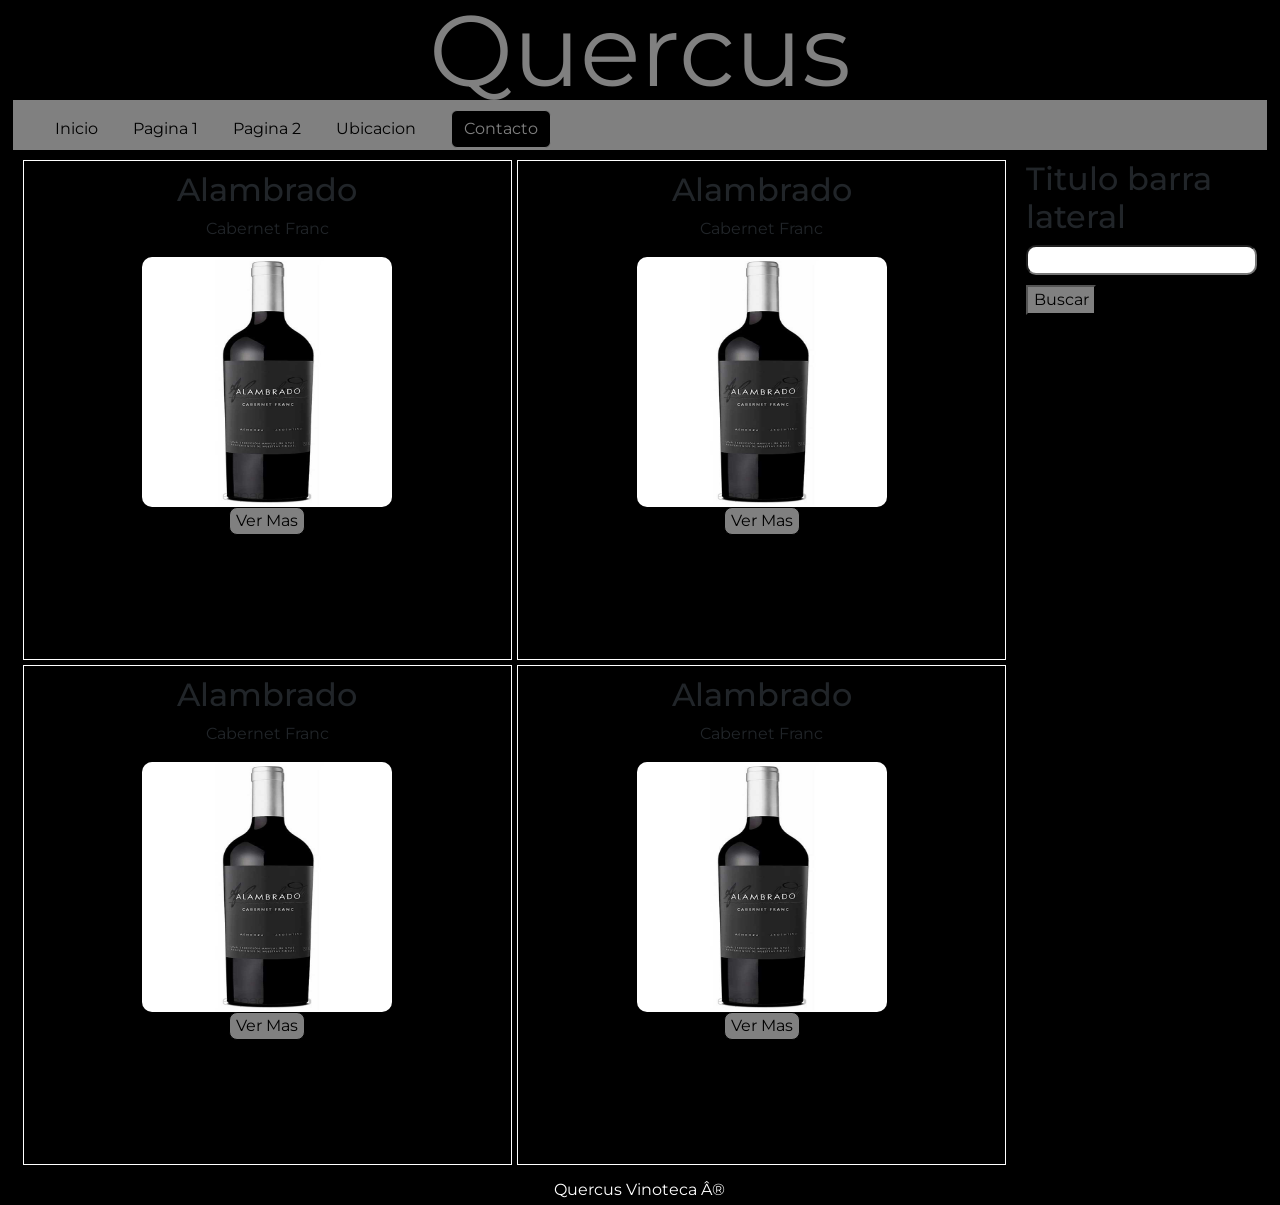
<file: homepage/index.html>
<!DOCTYPE html>
<html lang="es">

    <head>
        <link href="https://cdn.jsdelivr.net/npm/bootstrap@5.3.8/dist/css/bootstrap.min.css" rel="stylesheet"
            integrity="sha384-sRIl4kxILFvY47J16cr9ZwB07vP4J8+LH7qKQnuqkuIAvNWLzeN8tE5YBujZqJLB" crossorigin="anonymous">
        <script src="https://cdn.jsdelivr.net/npm/bootstrap@5.3.8/dist/js/bootstrap.bundle.min.js"
            integrity="sha384-FKyoEForCGlyvwx9Hj09JcYn3nv7wiPVlz7YYwJrWVcXK/BmnVDxM+D2scQbITxI"
            crossorigin="anonymous"></script>
        <link rel="stylesheet" href="styles.css">
        <link href="https://fonts.googleapis.com/css2?family=Montserrat:wght@700;800&display=swap" rel="stylesheet">
        <link rel="icon" href="images/quercus1.jpg" type="image/png">
        <title>Quercus Vinoteca</title>
        <script src="main.js" defer type="text/javascript"></script>
    </head>

    <body>
        <div id="container">

            <header>
                <p>Quercus</p>
            </header>

            <nav>
                <ul>
                    <li>
                        <a href="index.html">
                            Inicio
                        </a>
                    </li>
                    <li>
                        <a href="pagina1.html">
                            Pagina 1
                        </a>
                    </li>
                    <li>
                        <a href="pagina2.html">
                            Pagina 2
                        </a>
                    </li>
                    <li>
                        <a href="pagina3.html">
                            Ubicacion
                        </a>
                    </li>
                    <li>
                        <button class="btn btn-primary" type="button" data-bs-toggle="offcanvas"
                            data-bs-target="#offcanvasRight" aria-controls="offcanvasRight">Contacto</button>
                    </li>
                </ul>
                <div class="offcanvas offcanvas-end" tabindex="-1" id="offcanvasRight"
                    aria-labelledby="offcanvasRightLabel">
                    <div class="offcanvas-header">
                        <h5 class="offcanvas-title" id="offcanvasRightLabel">Seguinos</h5>
                        <button type="button" class="btn-close" data-bs-dismiss="offcanvas" aria-label="Close"></button>
                    </div>
                    <div class="offcanvas-body">
                        <a class="box" href="https://www.instagram.com/quercusvinoteca" target="_blank"
                            rel="noopener noreferrer">Instagram</a>
                        <a class="box" href="https://wa.me/5492995164527" target="_blank"
                            rel="noopener noreferrer">WhatsApp</a>
                    </div>


            </nav>

            <div class="clearfix"></div>

            <section id="contenido">

                <article class="article">
                    <h2>Alambrado</h2>
                    <p>Cabernet Franc</p>
                    <img src="imagenes/alambradocf.jpeg" alt="art1">
                    <div class="caja">
                        <p>Lorem ipsum dolor sit amet, consectetur adipiscing elit. Sed do eiusmod tempor incididunt ut
                            labore et dolore magna aliqua.</p>
                    </div>
                    <div class="clearfix"></div>
                    <button class="vermas">Ver Mas</button>
                </article>

                <article class="article">
                    <h2>Alambrado</h2>
                    <p>Cabernet Franc</p>
                    <img src="imagenes/alambradocf.jpeg" alt="art2">
                    <div class="caja">
                        <p>Lorem ipsum dolor sit amet, consectetur adipiscing elit. Sed do eiusmod tempor incididunt ut
                            labore et dolore magna aliqua.</p>
                    </div>
                    <div class="clearfix"></div>
                    <button class="vermas">Ver Mas</button>
                </article>

                <article class="article">
                    <h2>Alambrado</h2>
                    <p>Cabernet Franc</p>
                    <img src="imagenes/alambradocf.jpeg" alt="art3">
                    <div class="caja">
                        <p>Lorem ipsum dolor sit amet, consectetur adipiscing elit. Sed do eiusmod tempor incididunt ut
                            labore et dolore magna aliqua.</p>
                    </div>
                    <div class="clearfix"></div>
                    <button class="vermas">Ver Mas</button>
                </article>

                <article class="article">
                    <h2>Alambrado</h2>
                    <p>Cabernet Franc</p>
                    <img src="imagenes/alambradocf.jpeg" alt="art4">
                    <div class="caja">
                        <p>Lorem ipsum dolor sit amet, consectetur adipiscing elit. Sed do eiusmod tempor incididunt ut
                            labore et dolore magna aliqua.</p>
                    </div>
                    <div class="clearfix"></div>
                    <button class="vermas">Ver Mas</button>
                </article>


            </section>
            <aside>

                <h2>Titulo barra lateral</h2>
                <form>
                    <input type="text" />
                    <input type="submit" value="Buscar" />
                </form>
            </aside>

            <div class="clearfix"></div>

            <footer>
                Quercus Vinoteca ®
            </footer>
        </div>
    </body>

</html>
</file>
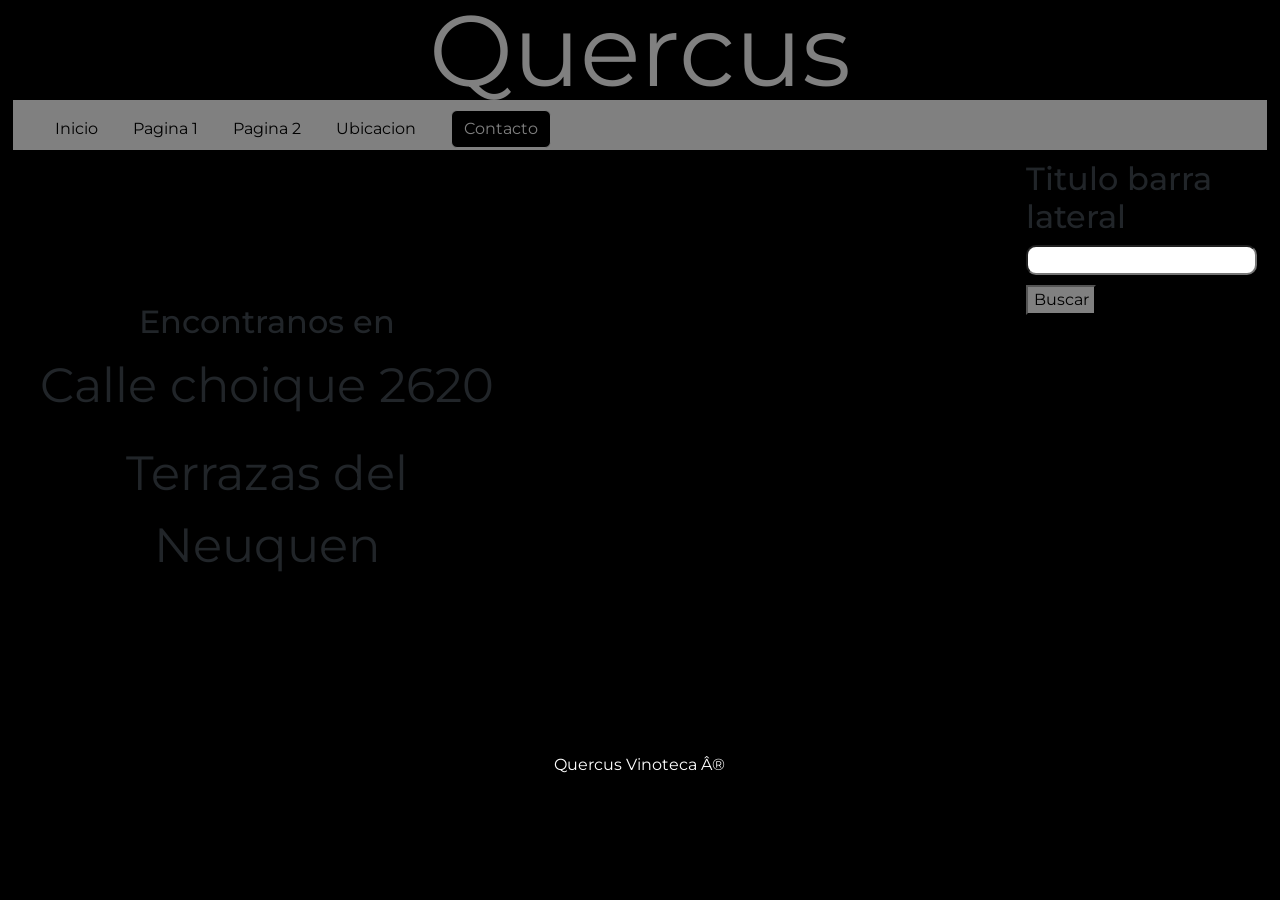
<file: homepage/pagina3.html>
<!DOCTYPE html>
<html lang="es">

    <head>
        <link href="https://cdn.jsdelivr.net/npm/bootstrap@5.3.8/dist/css/bootstrap.min.css" rel="stylesheet"
            integrity="sha384-sRIl4kxILFvY47J16cr9ZwB07vP4J8+LH7qKQnuqkuIAvNWLzeN8tE5YBujZqJLB" crossorigin="anonymous">
        <script src="https://cdn.jsdelivr.net/npm/bootstrap@5.3.8/dist/js/bootstrap.bundle.min.js"
            integrity="sha384-FKyoEForCGlyvwx9Hj09JcYn3nv7wiPVlz7YYwJrWVcXK/BmnVDxM+D2scQbITxI"
            crossorigin="anonymous"></script>
        <link rel="stylesheet" href="styles.css">
        <link href="https://fonts.googleapis.com/css2?family=Montserrat:wght@700;800&display=swap" rel="stylesheet">
        <link rel="icon" href="images/quercus1.jpg" type="image/png">
        <title>Quercus Vinoteca</title>
        <script src="main.js" defer type="text/javascript"></script>
    </head>

    <body>
        <div id="container">

            <header>
                <p>Quercus</p>
            </header>

            <nav>
                <ul>
                    <li>
                        <a href="index.html">
                            Inicio
                        </a>
                    </li>
                    <li>
                        <a href="pagina1.html">
                            Pagina 1
                        </a>
                    </li>
                    <li>
                        <a href="pagina2.html">
                            Pagina 2
                        </a>
                    </li>
                    <li>
                        <a href="pagina3.html">
                            Ubicacion
                        </a>
                    </li>
                    <li>
                        <button class="btn btn-primary" type="button" data-bs-toggle="offcanvas"
                            data-bs-target="#offcanvasRight" aria-controls="offcanvasRight">Contacto</button>
                    </li>
                </ul>
                <div class="offcanvas offcanvas-end" tabindex="-1" id="offcanvasRight"
                    aria-labelledby="offcanvasRightLabel">
                    <div class="offcanvas-header">
                        <h5 class="offcanvas-title" id="offcanvasRightLabel">Seguinos</h5>
                        <button type="button" class="btn-close" data-bs-dismiss="offcanvas" aria-label="Close"></button>
                    </div>
                    <div class="offcanvas-body">
                        <a class="box" href="https://www.instagram.com/quercusvinoteca" target="_blank"
                            rel="noopener noreferrer">Instagram</a>
                        <a class="box" href="https://wa.me/5492995164527" target="_blank"
                            rel="noopener noreferrer">WhatsApp</a>
                    </div>


            </nav>

            <div class="clearfix"></div>

            <section id="contenido">

                <div class="direccion">

                    <h2>Encontranos en</h2>
                    <p>Calle choique 2620</p>
                    <p>Terrazas del Neuquen</p>

                </div>

                <div class="mapa">
                <iframe
                    src="https://www.google.com/maps/embed?pb=!1m18!1m12!1m3!1d3103.863557117798!2d-68.08671212332503!3d-38.92709599848527!2m3!1f0!2f0!3f0!3m2!1i1024!2i768!4f13.1!3m3!1m2!1s0x960a33862515ab6d%3A0x13b8377f66bd9493!2sQuercus%20Almac%C3%A9n%20de%20Bebidas%20(Terrazas%20del%20Neuqu%C3%A9n)!5e0!3m2!1ses-419!2sar!4v1778000715551!5m2!1ses-419!2sar"
                    width="100%" height="100%" style="border:0;" allowfullscreen="" loading="lazy"
                    referrerpolicy="no-referrer-when-downgrade">
                </iframe>

                </div>

            </section>
            <aside>

                <h2>Titulo barra lateral</h2>
                <form>
                    <input type="text" />
                    <input type="submit" value="Buscar" />
                </form>
            </aside>

            <div class="clearfix"></div>

            <footer>
                Quercus Vinoteca ®
            </footer>
        </div>
    </body>

</html>
</file>
<file: homepage/styles.css>
* {
    margin: 0px;
    paddin: 0px;
}

body {
    background-color: black;
    font-family: 'Montserrat', Helvetica, sans-serif;
}

#container {
    width: 98%;
    margin: 0px auto;

}

header {
    width: 100%;
    height: 100px;
    line-height: 100px;
    margin: 0px;
    text-align: center;
    color: grey;
    font-size: 100px;
}

nav {
    width: ;
    height: 50px;
    background-color: grey;
    border: ;
}

nav ul{
  display: flex;
  align-items: center;
  gap: 15px;
}


nav ul li {
    float: left;
    list-style: none;
    margin: 10px;
    line-height: 30px;
}

a {
    text-decoration: none;
    color: black;
}

a:hover {
    text-decoration: underline;
}

.clearfix {
    clear: both;
}

#contenido {
    float: left;
    width: 80%;
      align-items: center;

    min-height: 600px;
    min-width: 400px;
    display: grid;
    grid-template-columns: repeat(2, 1fr);
    gap: 5px;
    text-align:center;
    padding: 10px;

}

aside {
    float: left;
    width: 20%;
    border:;
    min-height: 600px;
    padding:10px;
}

footer {
    height: 30px;
    color: white;
    text-align: center;
    line-height: 30px;

}

input[type="submit"] {
    background-color: grey;
    width: 30%;
}

input[type="text"]{
    border-radius: 10px


}
form {
    display: flex;
    flex-direction: column;
    gap: 10px;
}

article {
    position: relative;
    border: solid white 1px;
    text-align: center;
    padding-top: 10px;
    overflow-y: auto;
    height: 500px;


}

.caja {
    max-height: 0;
    overflow: hidden;
    transition: max-height 0.4s ease, padding 0.3s ease;
    padding: 0 10px;
}

.caja.visible {
    max-height: 200px;
    padding: 10px;
}

img {
    width: 250px;
    height: 250px;
    border-radius: 10px
}

.btn-primary,
.btn-primary:hover,
.btn-primary:focus,
.btn-primary:active,
.btn-primary.active,
.show>.btn-primary.dropdown-toggle {
    font-family: 'Montserrat', sans-serif;
    background-color: black !important;
    border-color: grey !important;
    box-shadow: none !important;
}

.btn {
  display: flex;
  text-align: center;
  background-color: black;
  color: grey;
  border: 1px solid white;
}

.boton {
    display: flex;
    justify-content: center;
}

.button {
  border-radius: 20px;
}

.box {
  width: 100%;
  height: 20%;
  background-color: #333;
  color: blanchedalmond;
  font-family: 'Montserrat', sans-serif;
  margin: center;
  align-items: center;
  justify-content: center;
  float: left;
  display: flex;
  border: 1px solid black;
}

.offcanvas {
  background-color: black;
  color: white;
  font-family: 'Montserrat', sans-serif;
}

.offcanvas-title {
  font-family: 'Montserrat', sans-serif;
}

.vermas{
  border: black solid 1px;
  border-radius: 8px;
  background-color:grey;
}

.mapa{
    height:100%;
    width:100%;
}

.direccion{
    font-size:300%;
}
</file>
